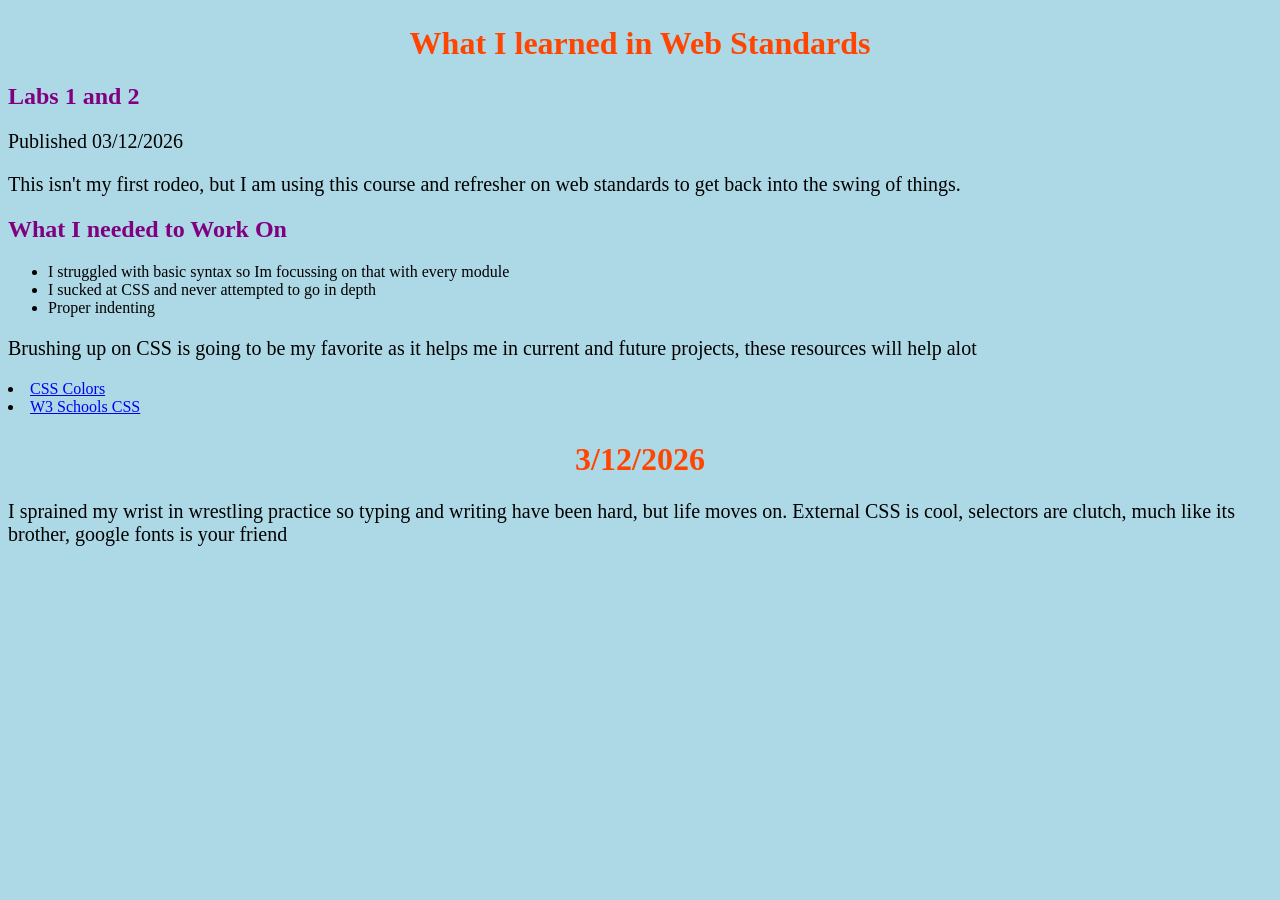
<file: lab03/index.html>
<!DOCTYPE html>
<html lang="en">
<head>
    <meta charset="UTF-8">
    <meta name="viewport" content="width=device-width, initial-scale=1.0">
    <link rel="stylesheet" href="lab03.css">
    <title>Lab 03</title>
</head>
<body>
    <h1 id="title">What I learned in Web Standards</h1>
    <h2>Labs 1 and 2</h2>
    <p>Published 03/12/2026</p>
    <p>This isn't my first rodeo, but I am using this course and refresher on web standards to get back into the swing of things.</p>
    <h2> What I needed to Work On</h2>
    <ul>
        <li>I struggled with basic syntax so Im focussing on that with every module</li>
        <li>I sucked at CSS and never attempted to go in depth</li>
        <li>Proper indenting</li>
    </ul>
    <p>Brushing up on CSS is going to be my favorite as it helps me in current and future projects, these resources will help alot</p>

        <li><a href="https://www.color-hex.com">CSS Colors</a></li>
        <li><a href="https://www.w3schools.com/css/default.asp">W3 Schools CSS</a></li>
        <h1 id="title">3/12/2026</h1>
        <p>I sprained my wrist in wrestling practice so typing and writing have been hard, but life moves on. External CSS is cool, selectors are clutch, much like its brother, google fonts is your friend </p>
</body>
</html>
</file>
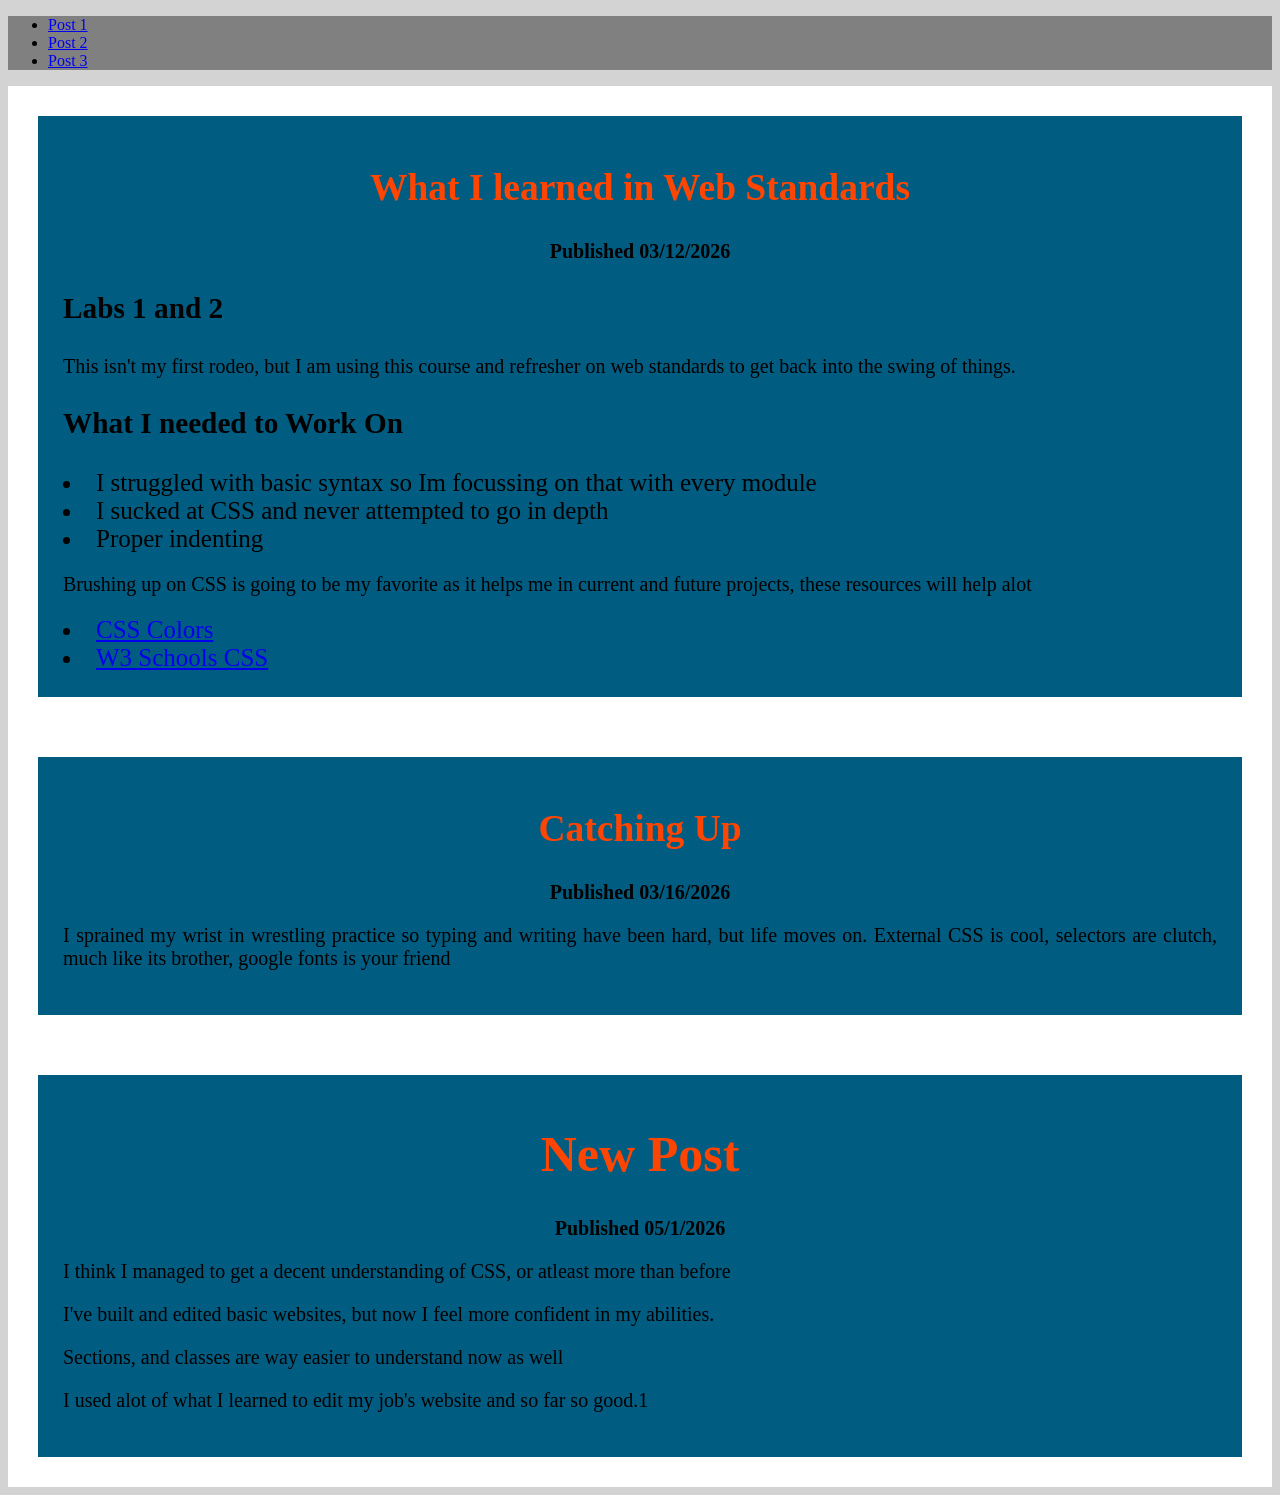
<file: lab05/index.html>
<!DOCTYPE html>
<html lang="en">
<head>
    <meta charset="UTF-8">
    <meta name="viewport" content="width=device-width, initial-scale=1.0">
    <link rel="stylesheet" href="lab03.css">
    <title>Lab 05</title>
</head>
<body>
        <nav>
            <ul>
                <li><a href="#post1">Post 1</a></li>
                <li><a href="#post2">Post 2</a></li>
                <li><a href="#post3">Post 3</a></li>
            </ul>
        </nav>
  <section>
    <div class="container">
        <div id="post1">
            <h1 id="title">What I learned in Web Standards</h1>
            <h3 id="date">Published 03/12/2026</h3>
            <h3>Labs 1 and 2</h3>
            <p>This isn't my first rodeo, but I am using this course and refresher on web standards to get back into the swing of things.</p>
            <h3> What I needed to Work On</h3>
            <li>I struggled with basic syntax so Im focussing on that with every module</li>
            <li>I sucked at CSS and never attempted to go in depth</li>
            <li>Proper indenting</li>
            </ul>

            <p>Brushing up on CSS is going to be my favorite as it helps me in current and future projects, these resources will help alot</p>

            <li><a href="https://www.color-hex.com">CSS Colors</a></li>
            <li><a href="https://www.w3schools.com/css/default.asp">W3 Schools CSS</a></li>
        </div>
    </div>
  </section>

<section>
    <div class="container">
        <div id="post2">
            <h1 id="title">Catching Up</h1>
            <h3 id="date">Published 03/16/2026</h3>
            <p>I sprained my wrist in wrestling practice so typing and writing have been hard, but life moves on. External CSS is cool, selectors are clutch, much like its brother, google fonts is your friend </p>
        </div>
    </div>

</section>







    <div class="container">
        <div id="post3">
            <h1 id="title">New Post</h1>
            <h3 id="date">Published 05/1/2026</h3>
            <p>I think I managed to get a decent understanding of CSS, or atleast more than before </p>
            <p>I've built and edited basic websites, but now I feel more confident in my abilities.</p>
            <p>Sections, and classes are way easier to understand now as well</p>
            <p>I used alot of what I learned to edit my job's website and so far so good.1</p>
        </div>
</section>

</body>
</html>
</file>
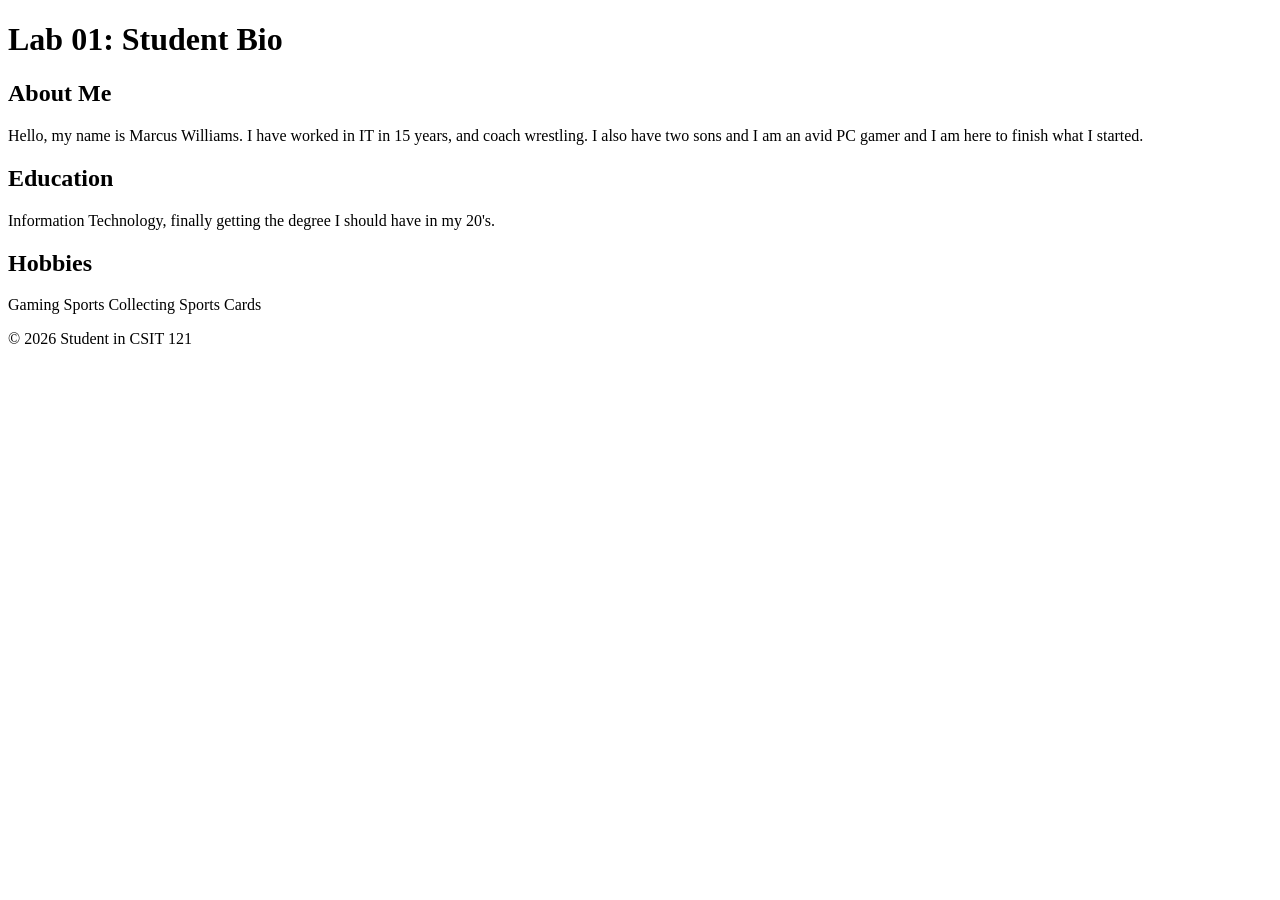
<file: lab01/aboutme.html>
<!DOCTYPE html>
<html lang="en">
<head>
    <meta charset="UTF-8">
    <title>Lab 01: Student Bio</title>
</head>
<body>
    <header>
        <h1>Lab 01: Student Bio</h1>
    </header>
    <main>
        <section>
            <h2>About Me</h2>
            <p>
                Hello, my name is Marcus Williams. I have worked in IT in 15 years, and coach wrestling. I also
                have two sons and I am an avid PC gamer and I am here to finish what I started.  
            </p>
        </section>
        <section>
            <h2>Education</h2>
            <p>
                
             Information Technology, finally getting the degree I should have in my 20's.  
                
                </p>
        </section>
        <section>
            <h2>Hobbies</h2>
            <p>

                Gaming
                Sports
                Collecting Sports Cards
                
                

            </p>
        </section>
    </main>
    <footer>
        <p>© 2026 Student in CSIT 121</p>
    </footer>
</body>
</html>
</file>
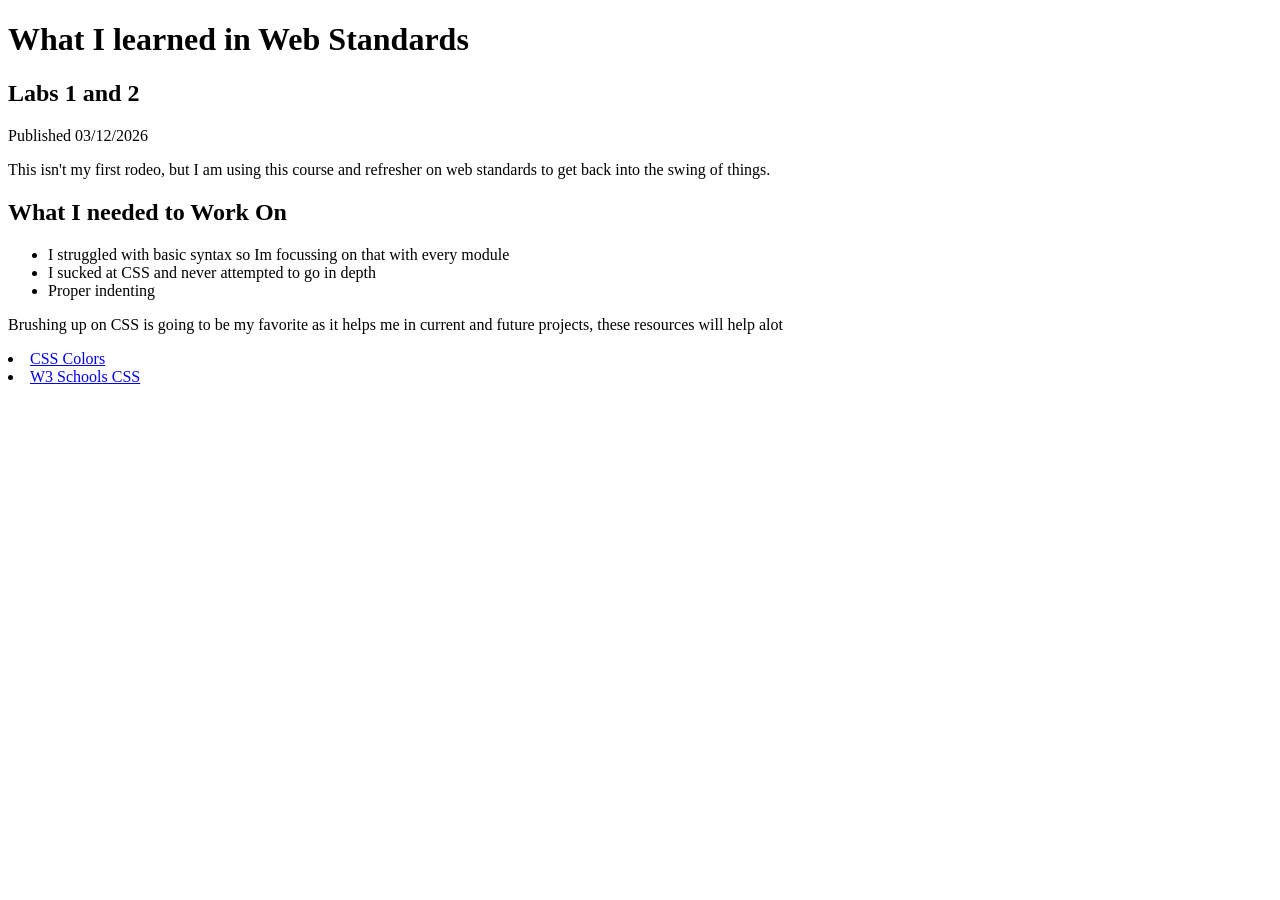
<file: lab03/lab03.html>
<!DOCTYPE html>
<html lang="en">
<head>
    <meta charset="UTF-8">
    <meta name="viewport" content="width=device-width, initial-scale=1.0">
    <title>Lab 03</title>
</head>
<body>
    <h1>What I learned in Web Standards</h1>
    <h2>Labs 1 and 2</h2>
    <p>Published 03/12/2026</p>
    <p>This isn't my first rodeo, but I am using this course and refresher on web standards to get back into the swing of things.</p>
    <h2> What I needed to Work On</h2>
    <ul>
        <li>I struggled with basic syntax so Im focussing on that with every module</li>
        <li>I sucked at CSS and never attempted to go in depth</li>
        <li>Proper indenting</li>
    </ul>
    <p>Brushing up on CSS is going to be my favorite as it helps me in current and future projects, these resources will help alot</p>

        <li><a href="https://www.color-hex.com">CSS Colors</a></li>
        <li><a href="https://www.w3schools.com/css/default.asp">W3 Schools CSS</a></li>
</body>
</html>
</file>
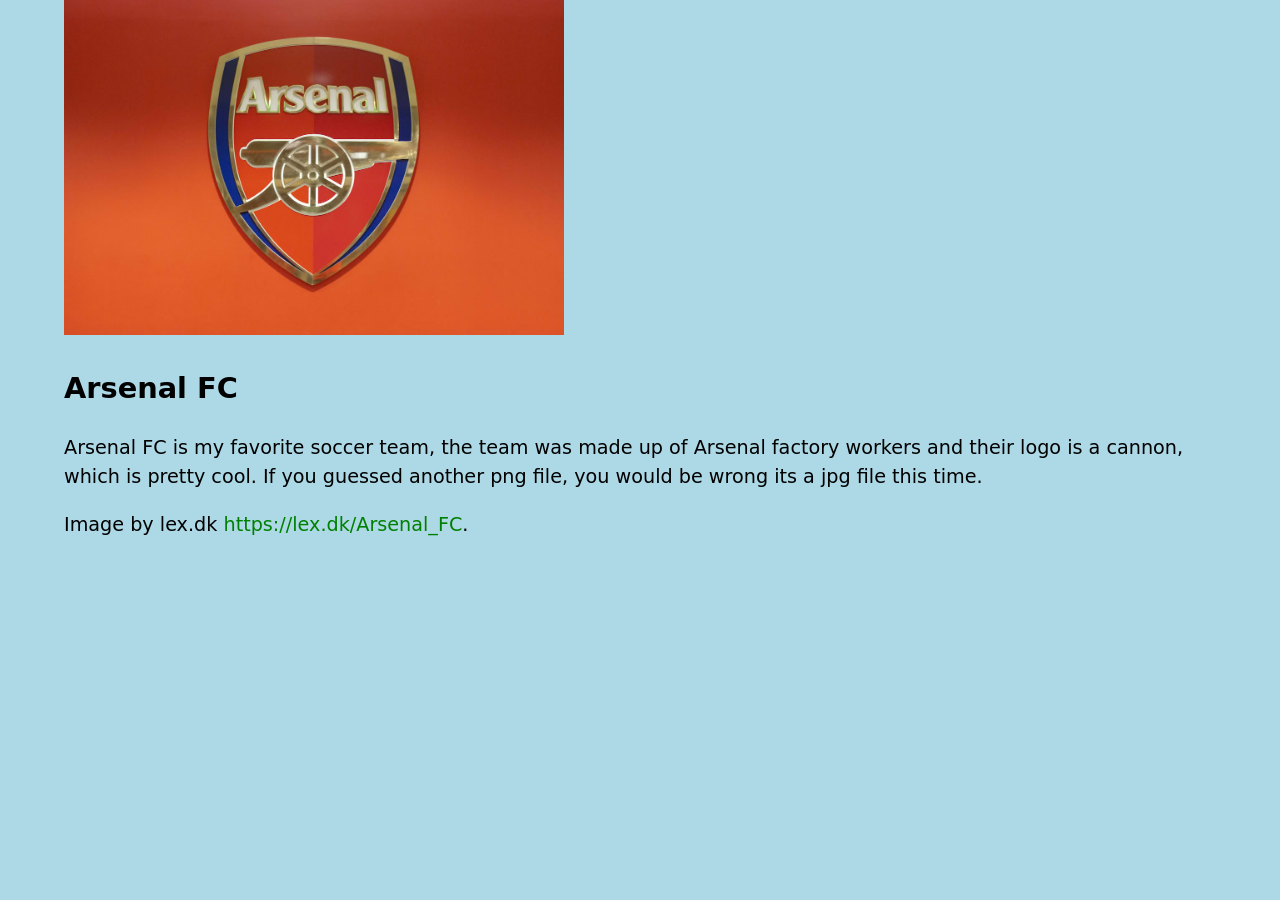
<file: lab04/arsenal.html>
<!DOCTYPE html>
<html lang="en">
<head>
    <meta charset="UTF-8">
    <meta name="viewport" content="width=device-width, initial-scale=1.0">
    <title>My Favorite Soccer Team</title>
    <link href="lab04.css" rel="stylesheet" />
</head>
<body>
    <img src="arsenall.jpg" class="logo">
        <h2>Arsenal FC</h2>
        <p>
            Arsenal FC is my favorite soccer team, the team was made up of Arsenal
            factory workers and their logo is a cannon, which is pretty cool.
            If you guessed another png file, you would be wrong its a jpg file this time. 
        </p>
        <p>
          Image by lex.dk
          <a href="https://lex.dk/Arsenal_FC"
            >https://lex.dk/Arsenal_FC</a>.
        </p>
</body>
</html>
</file>
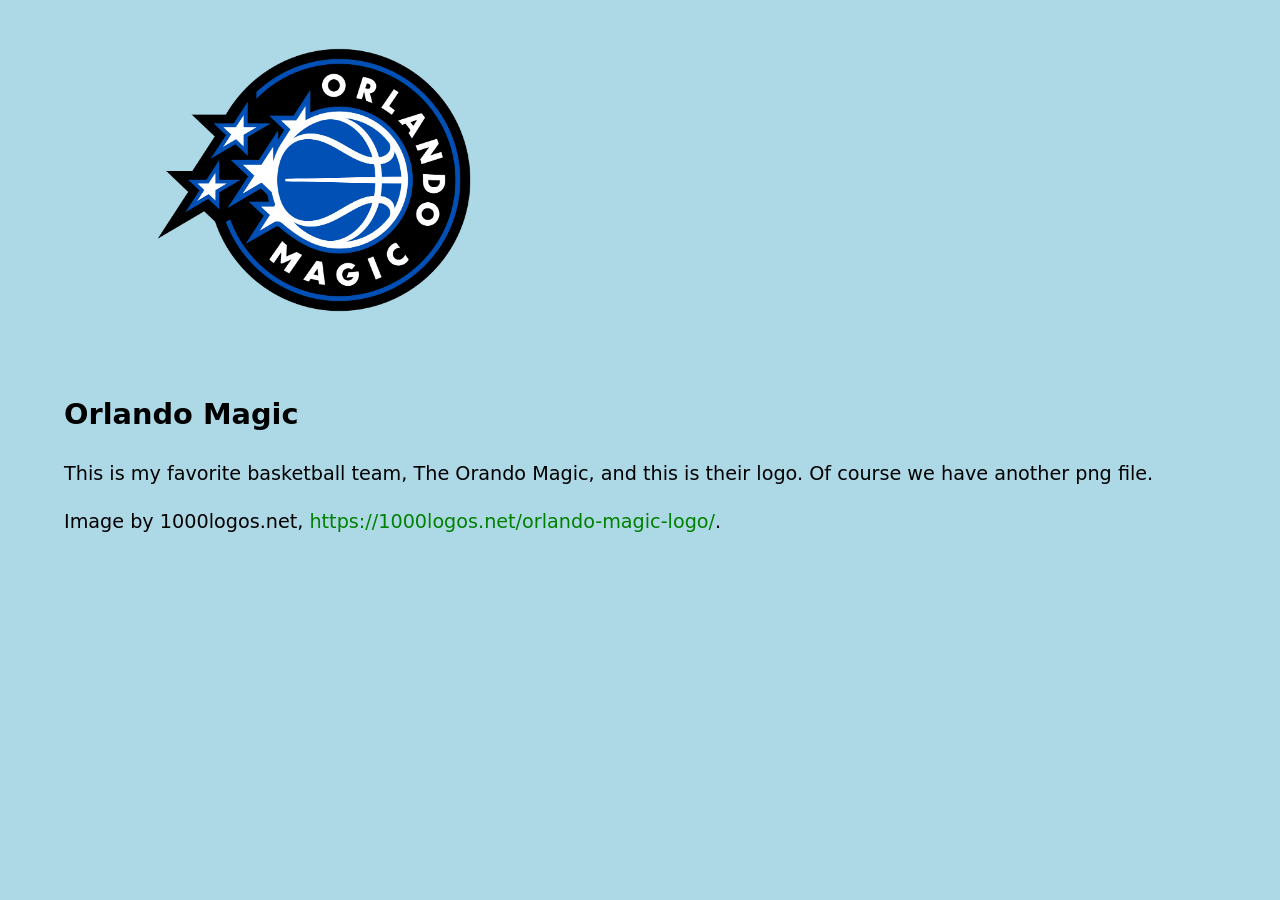
<file: lab04/magic.html>
<!DOCTYPE html>
<html lang="en">
<head>
    <meta charset="UTF-8">
    <meta name="viewport" content="width=device-width, initial-scale=1.0">
    <title>My Favorite Basketball Team</title>
    <link href="lab04.css" rel="stylesheet" />
</head>
<body>
    <img src="magic.png" class="logo">
        <h2>Orlando Magic</h2>
        <p>
            This is my favorite basketball team, The Orando Magic, and this is their logo.
            Of course we have another png file. 
        </p>
        <p>
          Image by 1000logos.net,
          <a href="https://1000logos.net/orlando-magic-logo/"
            >https://1000logos.net/orlando-magic-logo/</a>.
        </p>
</body>
</html>
</file>
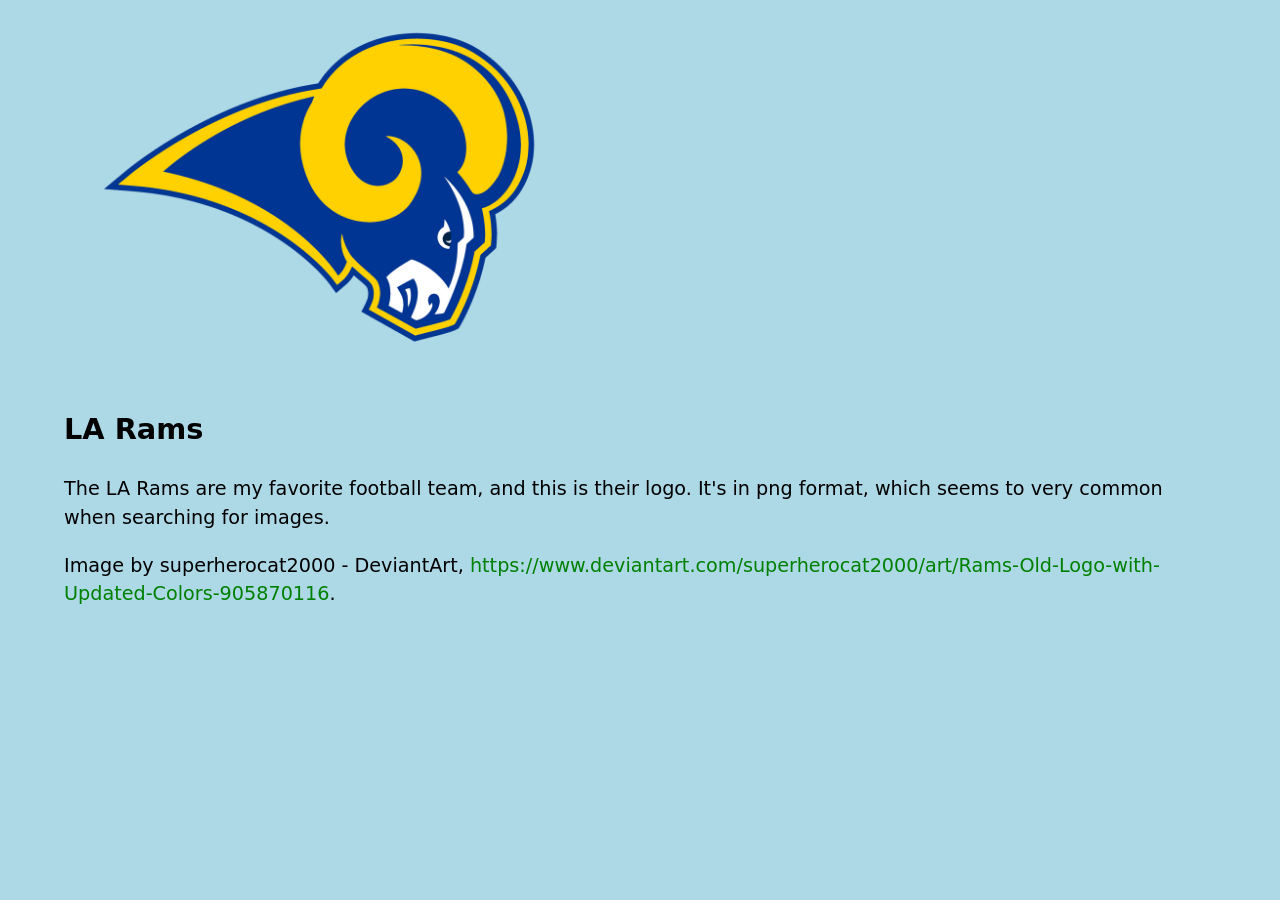
<file: lab04/rams.html>
<!DOCTYPE html>
<html lang="en">
<head>
    <meta charset="UTF-8">
    <meta name="viewport" content="width=device-width, initial-scale=1.0">
    <title>My Favorite Football Team</title>
    <link href="lab04.css" rel="stylesheet" />
</head>
<body>
    <img src="rams.png" class="logo">
        <h2>LA Rams </h2>
        <p>
            The LA Rams are my favorite football team, and this is their logo.
            It's in png format, which seems to very common when searching for images.
        </p>
        <p>
          Image by superherocat2000 - DeviantArt, 
          <a href="https://www.deviantart.com/superherocat2000/art/Rams-Old-Logo-with-Updated-Colors-905870116"
            >https://www.deviantart.com/superherocat2000/art/Rams-Old-Logo-with-Updated-Colors-905870116</a>.
        </p>
</body>
</html>
</file>
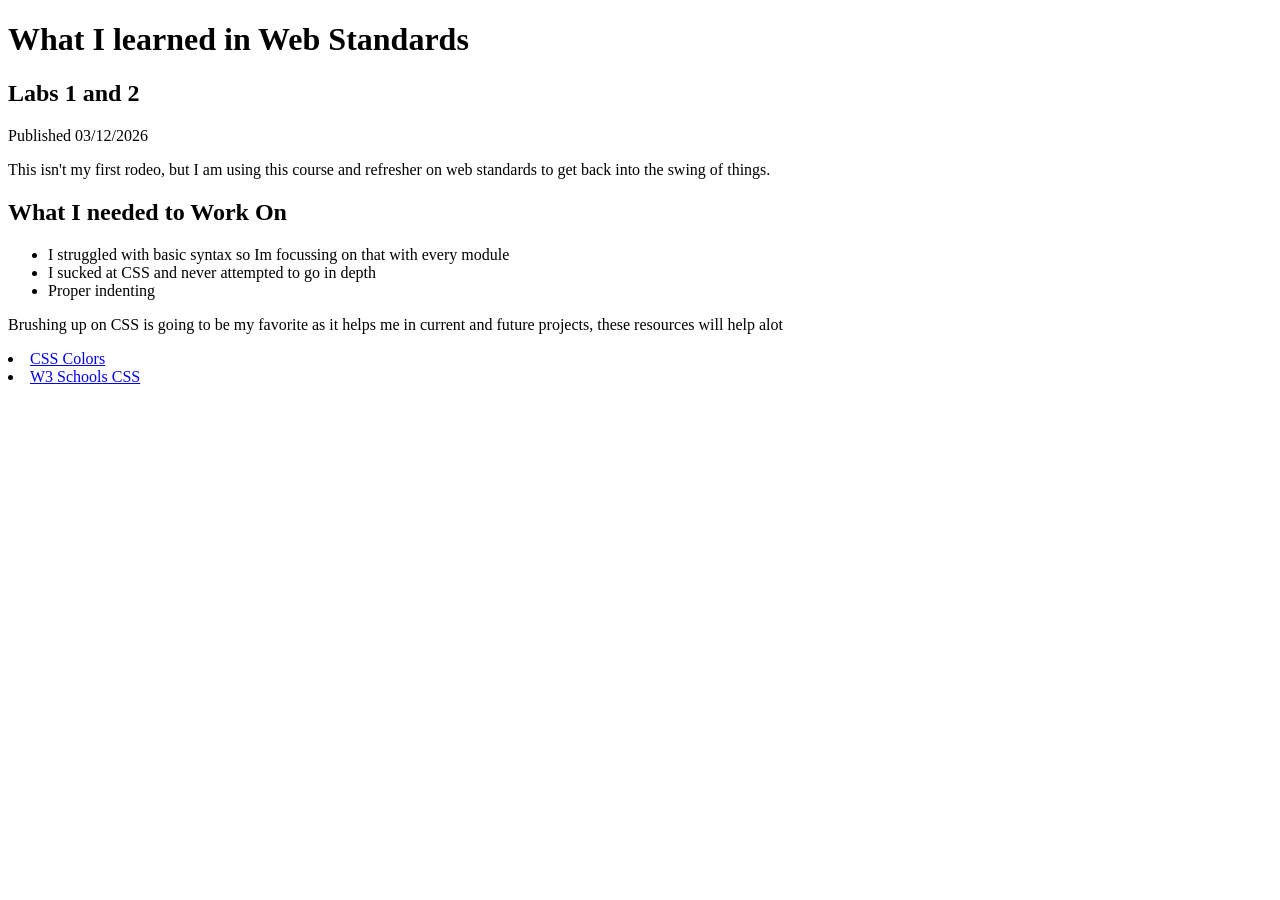
<file: lab05/lab03.html>
<!DOCTYPE html>
<html lang="en">
<head>
    <meta charset="UTF-8">
    <meta name="viewport" content="width=device-width, initial-scale=1.0">
    <title>Lab 03</title>
</head>
<body>
    <h1>What I learned in Web Standards</h1>
    <h2>Labs 1 and 2</h2>
    <p>Published 03/12/2026</p>
    <p>This isn't my first rodeo, but I am using this course and refresher on web standards to get back into the swing of things.</p>
    <h2> What I needed to Work On</h2>
    <ul>
        <li>I struggled with basic syntax so Im focussing on that with every module</li>
        <li>I sucked at CSS and never attempted to go in depth</li>
        <li>Proper indenting</li>
    </ul>
    <p>Brushing up on CSS is going to be my favorite as it helps me in current and future projects, these resources will help alot</p>

        <li><a href="https://www.color-hex.com">CSS Colors</a></li>
        <li><a href="https://www.w3schools.com/css/default.asp">W3 Schools CSS</a></li>
</body>
</html>
</file>
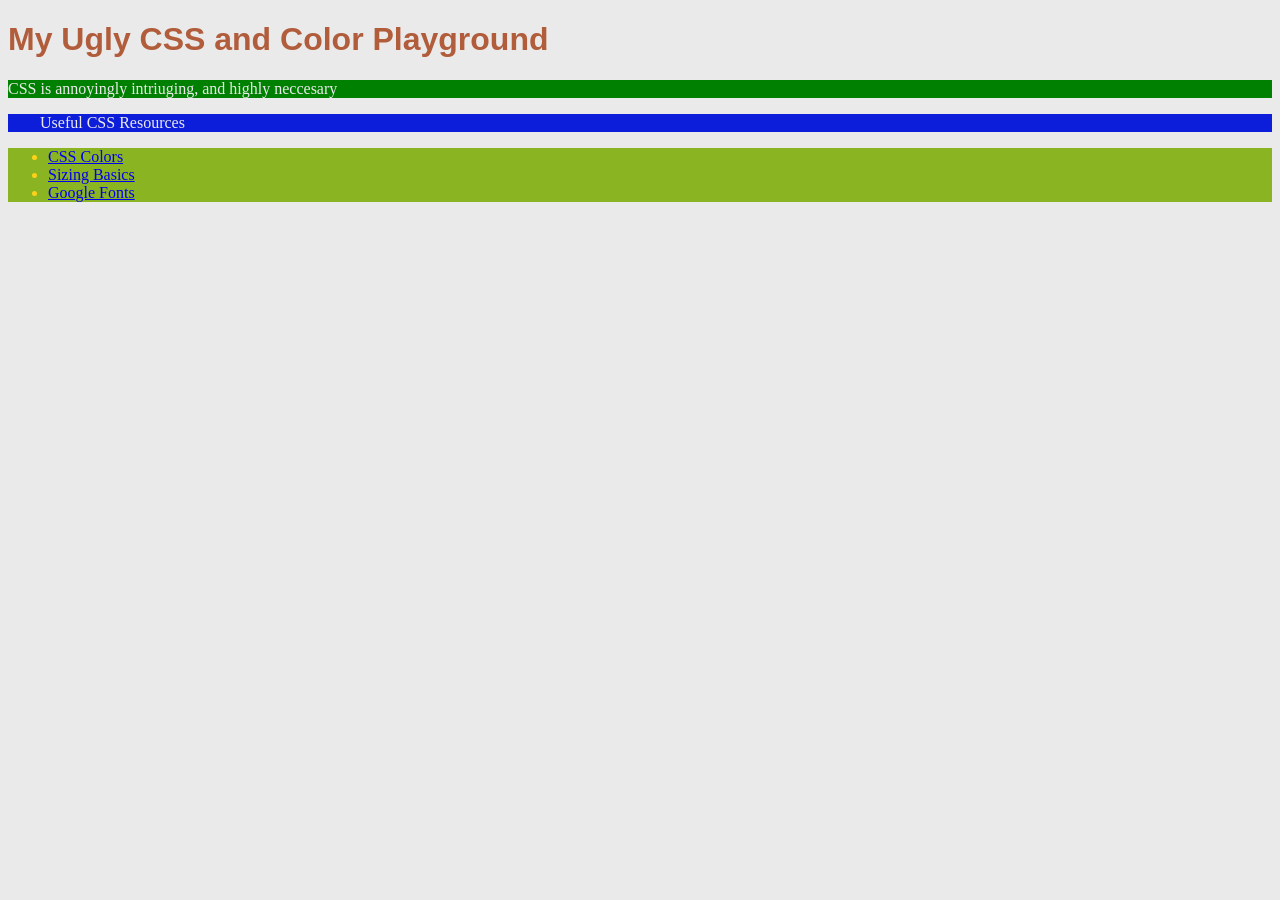
<file: practice/CSSPractice.html>
<!DOCTYPE html>
<html lang="en">
<head>
    <meta charset="UTF-8">
    <meta name="viewport" content="width=device-width, initial-scale=1.0">
    <title>CSS Practice</title>
    <style>
        body {
            background-color: #eaeaea;
            color: #000033
        }
        h1 {
            color: #b15c3b;
            font-size: 2em;
            font-family: sans-serif;
        }
        p {
            background-color: green;
            color:#eaeaea
        }
        ul {
            background-color: #8bb423;
            color: #ffd219;
            font-family: cursive;
        }
    </style>
</head>
<body>
    <h1>My Ugly CSS and Color Playground</h1>
    <p>CSS is annoyingly intriuging, and highly neccesary </p> 
    <p style="background-color: #0d1eda;text-indent: 2em;">Useful CSS Resources </p>
    <ul>
        <li><a href="https://www.color-hex.com">CSS Colors</a></li>
        <li><a href="https://developer.mozilla.org/en-US/docs/Learn_web_development/Core/Styling_basics/Sizing">Sizing Basics</a></li>
        <li><a href="https://www.w3schools.com/css/css_font_google.asp">Google Fonts</a></li>
    </ul>
</body>
</html>
</file>
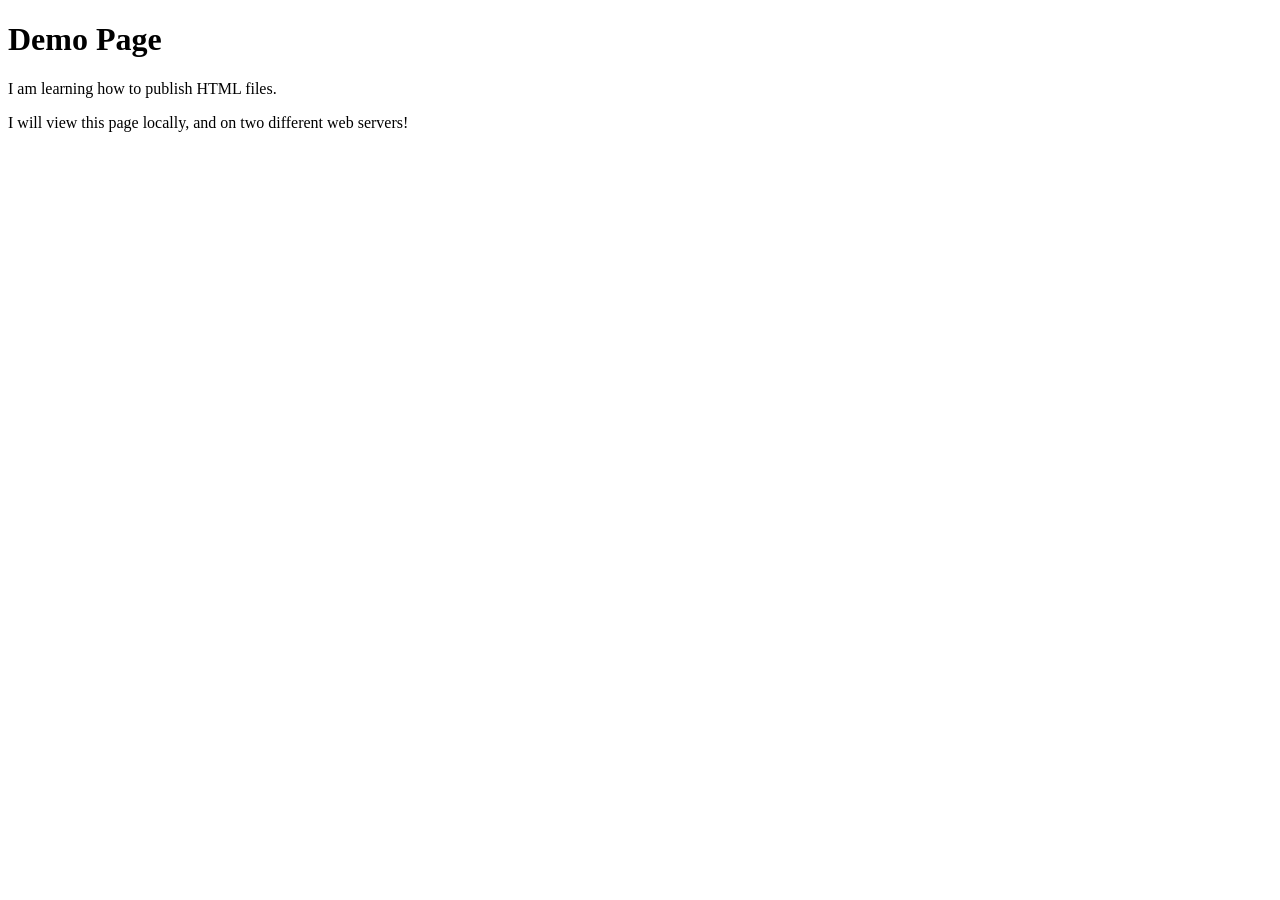
<file: practice/demo.html>
<!DOCTYPE html>
<html lang="en">
<head>
    <meta charset="UTF-8">
    <meta name="viewport" content="width=device-width, initial-scale=1.0">
    <title>Document</title>
</head>
<body>
    <h1>Demo Page</h1>
    <p>I am learning how to publish HTML files. </p>
    <p>I will view this page locally, and on two different web servers!</p>
</body>
</html>
</file>
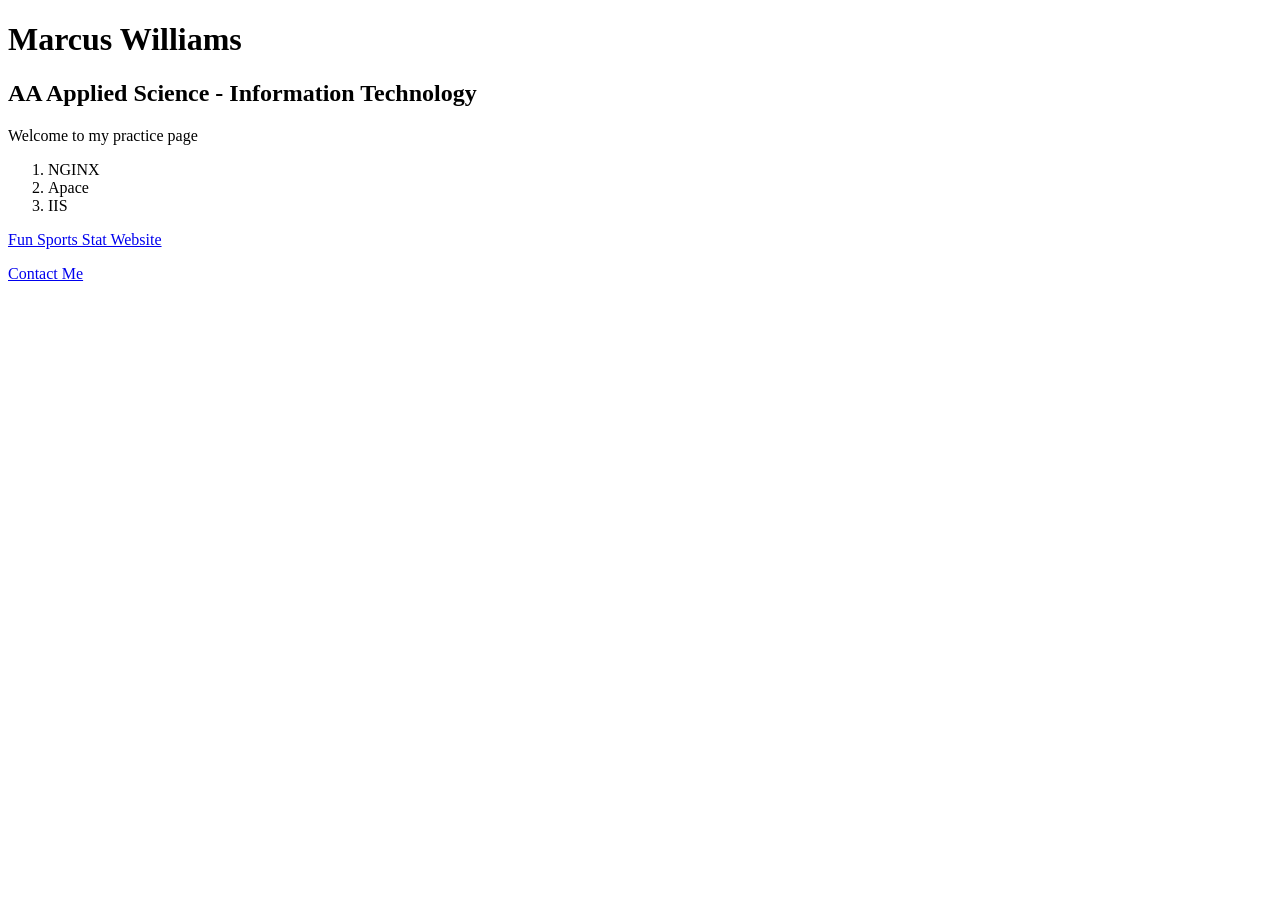
<file: practice/HTMLPractice2.html>
<!DOCTYPE html> 
<html lang="en">
    <head>
        <meta charset="UTF-8">
        <title>HTML Practice</title>
    </head>
    <body>
        <h1>Marcus Williams</h1>
            <h2>AA Applied Science - Information Technology</h2>
        <p>Welcome to my practice page</p>
        <ol>
            <li>NGINX</li>
            <li>Apace</li>
            <li>IIS</li>
        </ol>
        <p><a href="https://www.statmuse.com">Fun Sports Stat Website</a></p>
        <p><a href="mailto:wil648244@ccbcmd.edu">Contact Me</a></p>









</html>
</file>
<file: lab03/lab03.css>
body {
  background-color: lightblue;
}

h1 {
  color: whitesmoke;
  margin-top: 25px;
}
h2 {
  color: purple;
  margin-left: px20;
}
p {
  font-family: verdana;
  font-size: 20px;
}

#title {
  text-align: center;
  color: orangered;
}

*p {
  margin-left: 20px;
  color: green;
}
</file>
<file: lab05/lab03.css>
body {
  background-color: lightgray;
  text-align: justify;
}

h1 {
  color: whitesmoke;
  margin-top: 25px;
}
#h2 {
  color: green;
  margin-left: 20px;
}
p {
  font-family: verdana;
  font-size: 20px;
}

#title {
  text-align: center;
  color: orangered;
}

*p {
  margin-left: 20px;
  color: green;
}

#date {
  color: black;
  text-align: center;
  font-size: 20px;
}


.container {
  display: flex;
  flex-direction: column;
  background-color: white;
}

.container div {
  background-color: #005c80;
  margin: 30px;
  padding: 25px;
  font-size: 25px;
  text-align: justify;
}

nav {
  background-color: gray;

}
</file>
<file: lab04/lab04.css>
/* type */

body {
  font: 1.2em / 1.5 system-ui;
  margin: 0 auto;
  width: 90%;
  min-width: 800px;
  max-width: 1200px;
  background: lightblue
}

h1 {
  text-align: center;
}

.copyright {
  font-size: 0.5em;
}

.logo {
  width: 500px;
  height: auto;
  align-content: center;
}
/* nav menu */

ul {
  padding: 400px 0;
  list-style-type: none;
  text-align: center;
  display: flex;
  flex-flow: row wrap;
  justify-content: center;
  align-items: center;
  position: center ;

}

li {
  flex: auto;
}

nav  {
  font-size: 1.2em;
  padding: 0 20px;
}

/* General link styles */

a {
  text-decoration: none;
  color: green;
}

a:hover,
a:focus {
  text-decoration: underline;
}

/* header section layout */

header section {
  display: grid;
  grid-template-areas:
    "heading heading"
    "text video"
    "text video";
  grid-template-columns: 1fr 2fr;
  gap: 20px;
}

h1 {
  grid-area: heading;
}

header p {
  grid-area: text;
  margin: 0;
}

video {
  grid-area: video;
  width: 100%;
  border: 1px solid black;
}

/* image floats */

figure {
  float: right;
  margin-left: 20px;
  padding: 20px;
  background: orange;
  border: 1px solid black;
}

figcaption {
  font-size: 0.6em;
}
</file>
